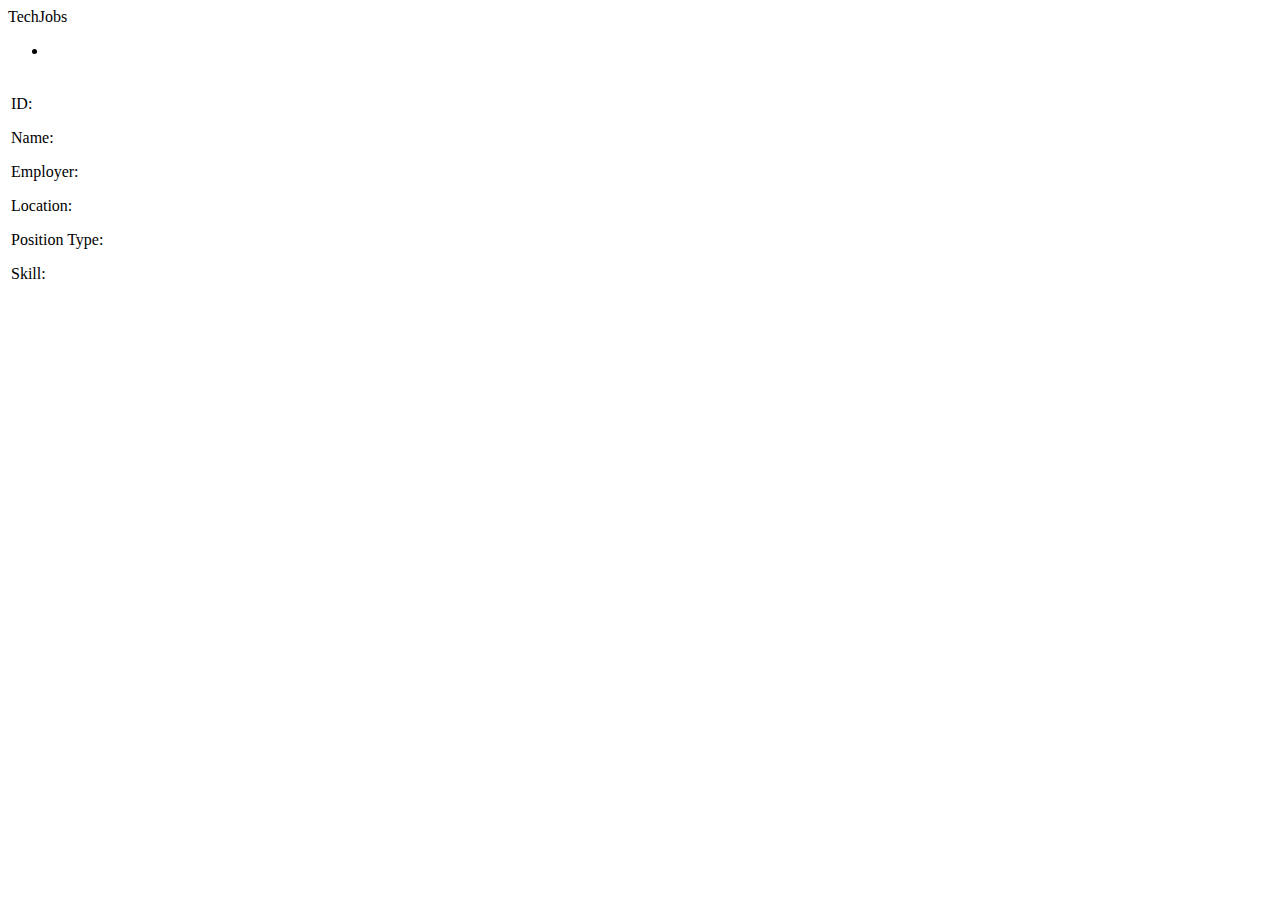
<file: src/main/resources/templates/fragments.html>
<!DOCTYPE html>
<html xmlns:th="http://thymeleaf.org/">

<head th:fragment="head">

    <!-- Bootstrap stylesheets and script -->
    <link th:href="@{/css/bootstrap.css}" rel="stylesheet" />
    <link th:href="@{/css/techjobs.css}" rel="stylesheet" />
    <script type="text/javascript" th:src="@{/js/bootstrap.js}"></script>

    <title th:text="'TechJobs' + ${title == null ? '' : ' :: ' + title}">TechJobs</title>
</head>

<body>

    <div th:fragment="page-header" class="navbar navbar-inverse navbar-fixed-top">
        <div class="container">
            <div class="navbar-header">
                <a th:href="@{/}" class="navbar-brand">TechJobs</a>
            </div>
            <div class="navbar-collapse collapse">
                <ul class="nav navbar-nav">
                    <li th:each="action : ${actions}">
                        <a th:href="@{'/' + ${action.key}}" th:text="${action.value}"></a>
                    </li>
<!--                    <li><a th:href="@{/search}">Search</a></li>-->
<!--                    <li><a th:href="@{/list}">List</a></li>-->
                </ul>
            </div>
        </div>
    </div>

    <table th:fragment="list-of-jobs" class="table table-striped">
        <tr th:each="job:${jobs}">
            <td>
                <p>ID: <span th:text="${job.id}"></span></p>
                <p>Name: <span th:text="${job.name}"></span></p>
                <p>Employer: <span><a th:href="@{/list/jobs(column=employer,value=${job.employer})}" th:text="${job.employer}"></a></span></p>
                <p>Location: <span><a th:href="@{/list/jobs(column=location,value=${job.location})}" th:text="${job.location}"></a></span></p>
                <p>Position Type: <span><a th:href="@{/list/jobs(column=positionType,value=${job.positionType})}" th:text="${job.positionType}"></a></span></p>
                <p>Skill: <span><a th:href="@{/list/jobs(column=coreCompetency,value=${job.coreCompetency})}" th:text="${job.coreCompetency}"></a></span></p>
            </td>
        </tr>
    </table>

</body>
</html>
</file>
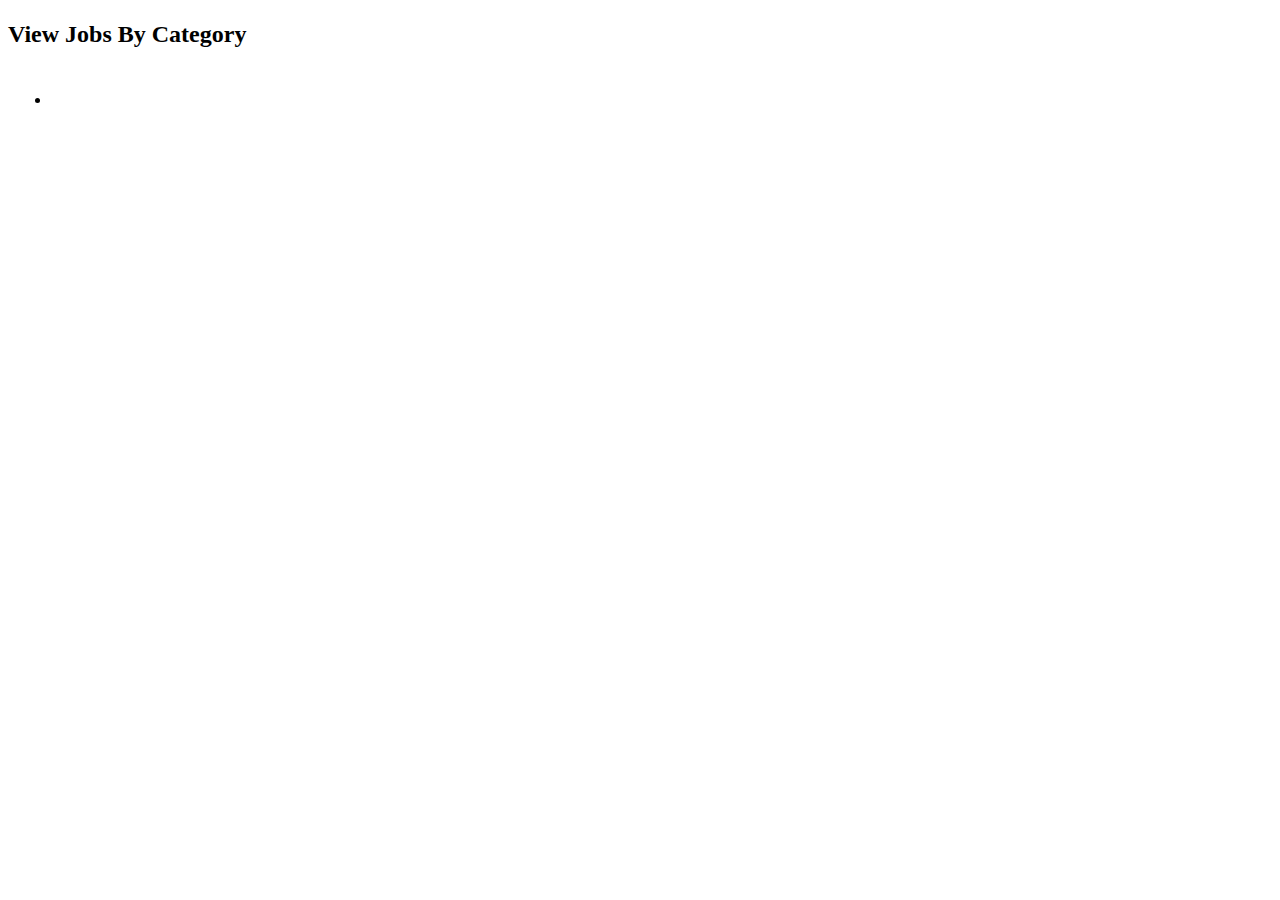
<file: src/main/resources/templates/list.html>
<!DOCTYPE html>
<html xmlns:th="http://thymeleaf.org/">
    <head th:replace="fragments :: head"></head>

    <body>

        <div th:replace="fragments :: page-header"></div>

        <div class="container body-content">
            <h1 th:text="${#strings.capitalizeWords(title)}"></h1>
            <h2 class = "centered">View Jobs By Category</h2>
        </div>

        <table class="centeredTable">
            <tr>
                <th:block th:each="column : ${columns}">
                    <th th:text = "${column.value}"></th>
                </th:block>
            </tr>
            <tr>
                <!-- TODO #2: Complete the View Jobs By Category Table. -->

<!--                <td><a th:href="@{/list/jobs(column=all,value=all)}">All jobs</a></td> &lt;!&ndash; Feel free to remove or modify this element if necessary. &ndash;&gt;-->

                <td th:each="category : ${tableChoices}">
                    <ul>
                        <li th:each="item : ${category.value}">
                            <a th:href="@{/list/jobs(column=${category.key},value=${item})}" th:text="${item}"></a>
                        </li>
                    </ul>
                </td>
            </tr>
        </table>

    </body>
</html>
</file>
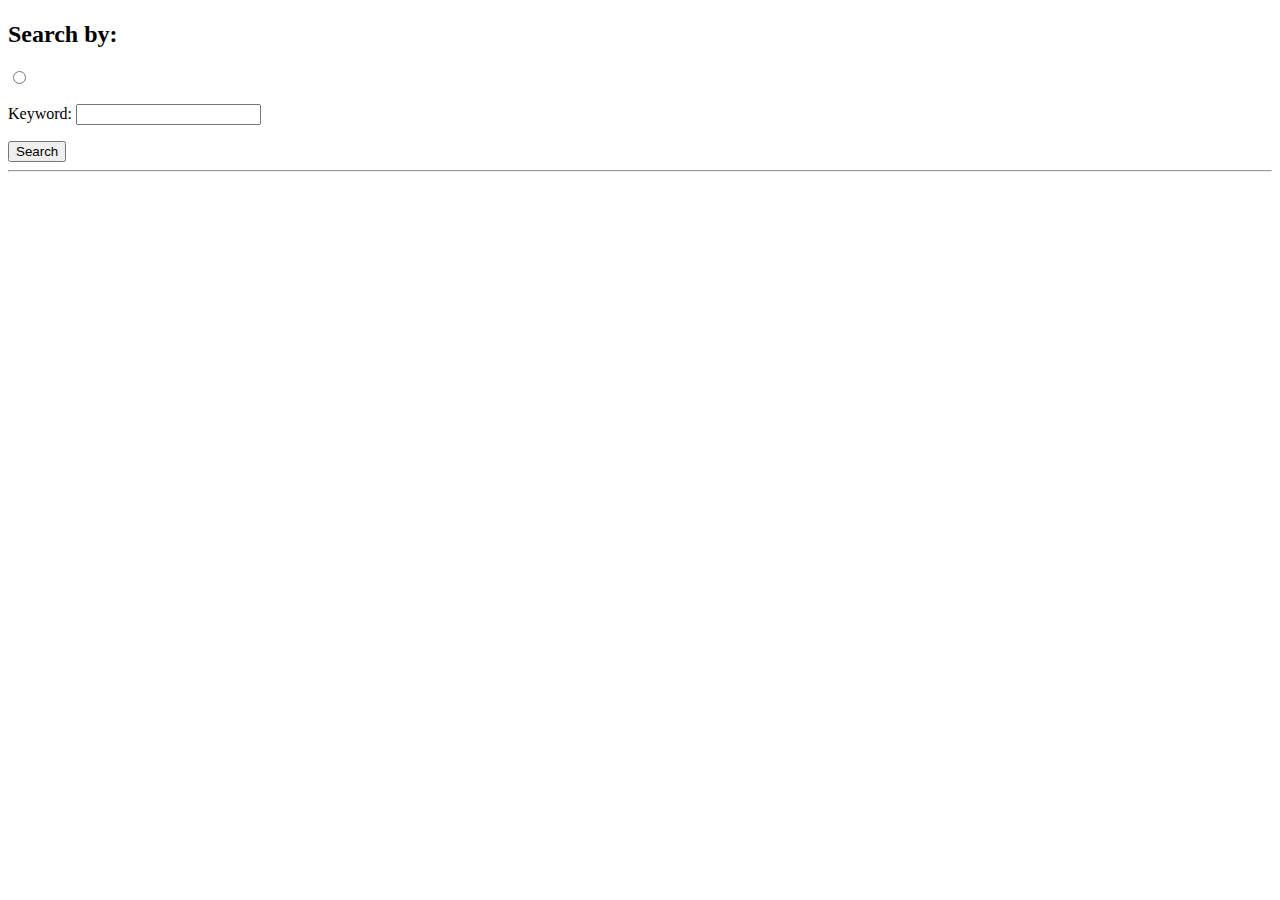
<file: src/main/resources/templates/search.html>
<!DOCTYPE html>
<html xmlns:th="http://thymeleaf.org/">
<head th:replace="fragments :: head">
</head>
<body>

<div th:replace="fragments :: page-header"></div>

<div class="container body-content">

    <h1 th:text="${#strings.capitalizeWords(title)}"></h1>

    <form th:action="@{/search/results}" method = "post">
        <h2>Search by:</h2>

        <p>
            <span th:each="column : ${columns}">
                <input
                        type="radio"
                        name="searchType"
                        th:id="${column.key}"
                        th:value="${column.key}"
                        th:checked="${column.key == search.type}"
                />
                <label th:for="${column.key}" th:text="${column.value}"></label>
            </span>

        </p>

        <p>
            <label for="searchTerm">Keyword:</label>
            <input type="text" name="searchTerm" id="searchTerm" />
        </p>

        <input type="submit" value="Search" />
    </form>

    <hr />

    <!-- TODO #4 - Loop over the search results to display all job fields. -->
    <table th:replace="fragments::list-of-jobs"></table>
</div>

</body>
</html>
</file>
